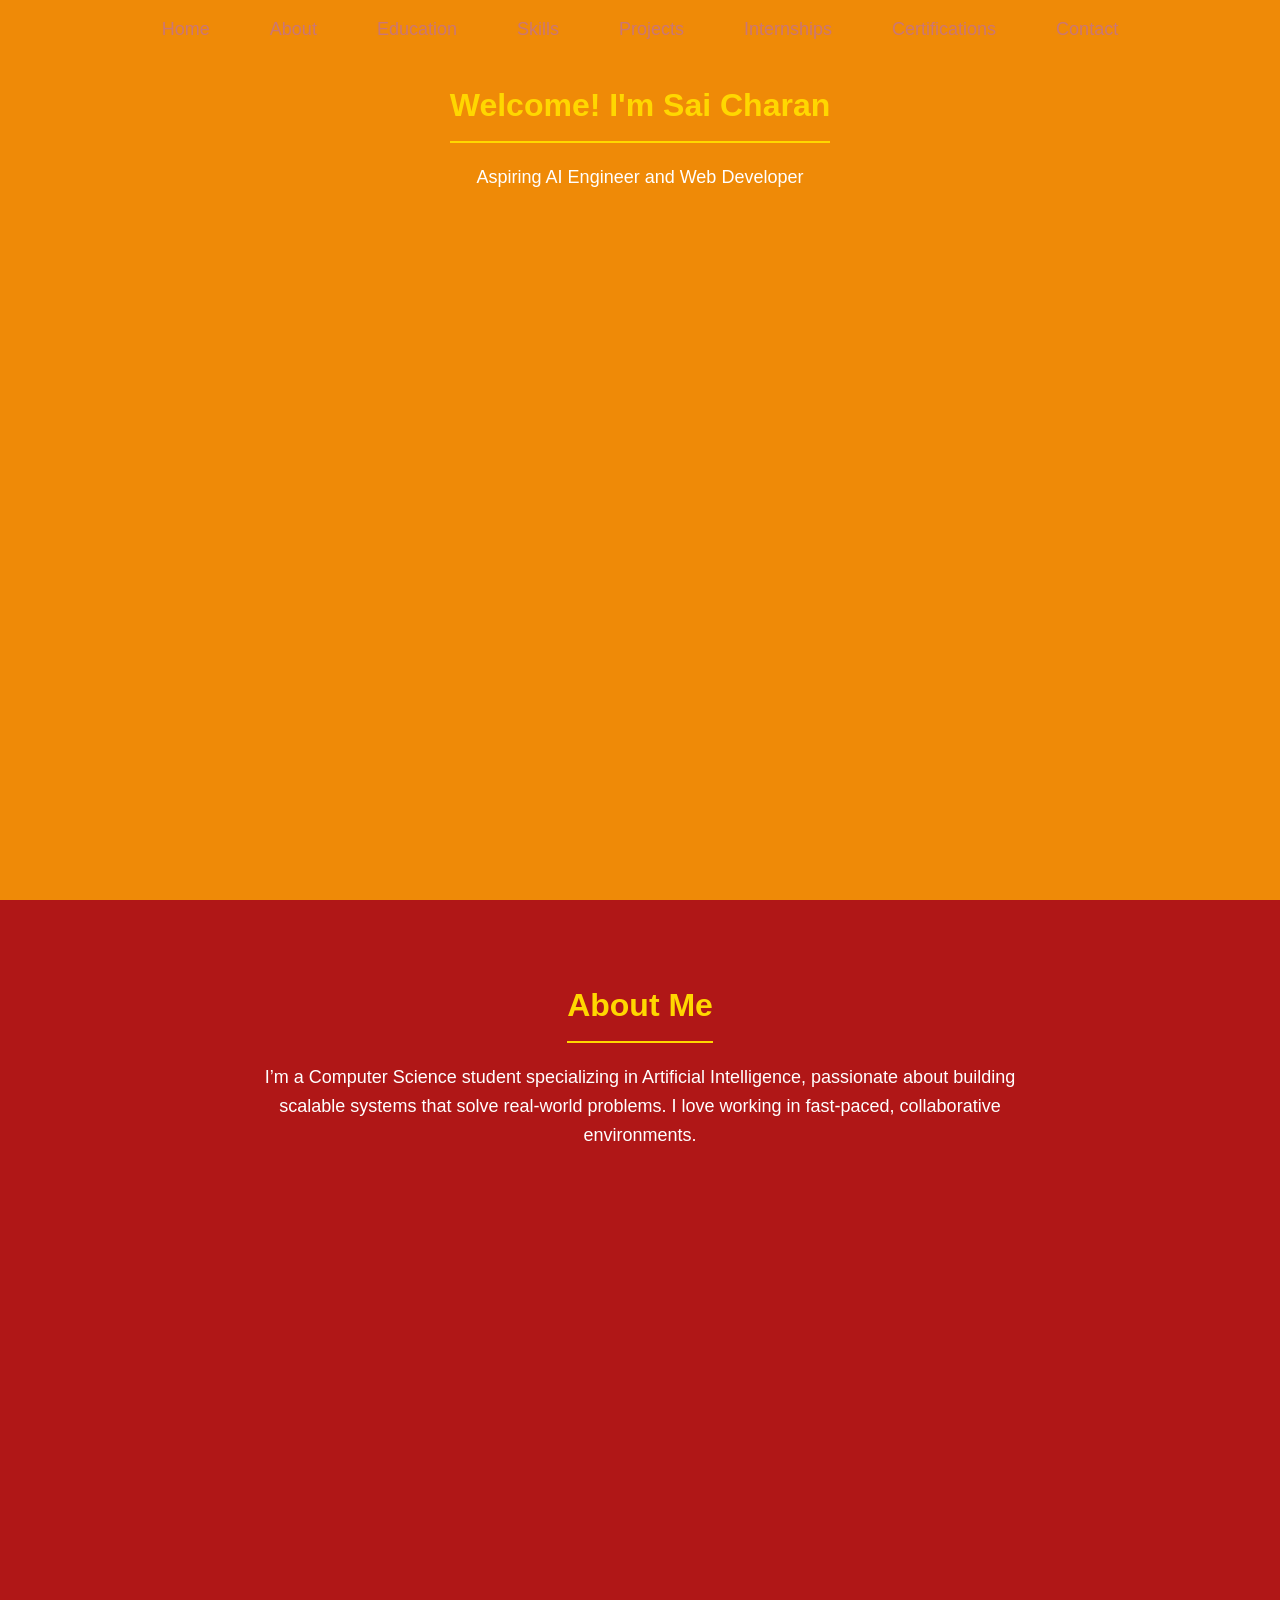
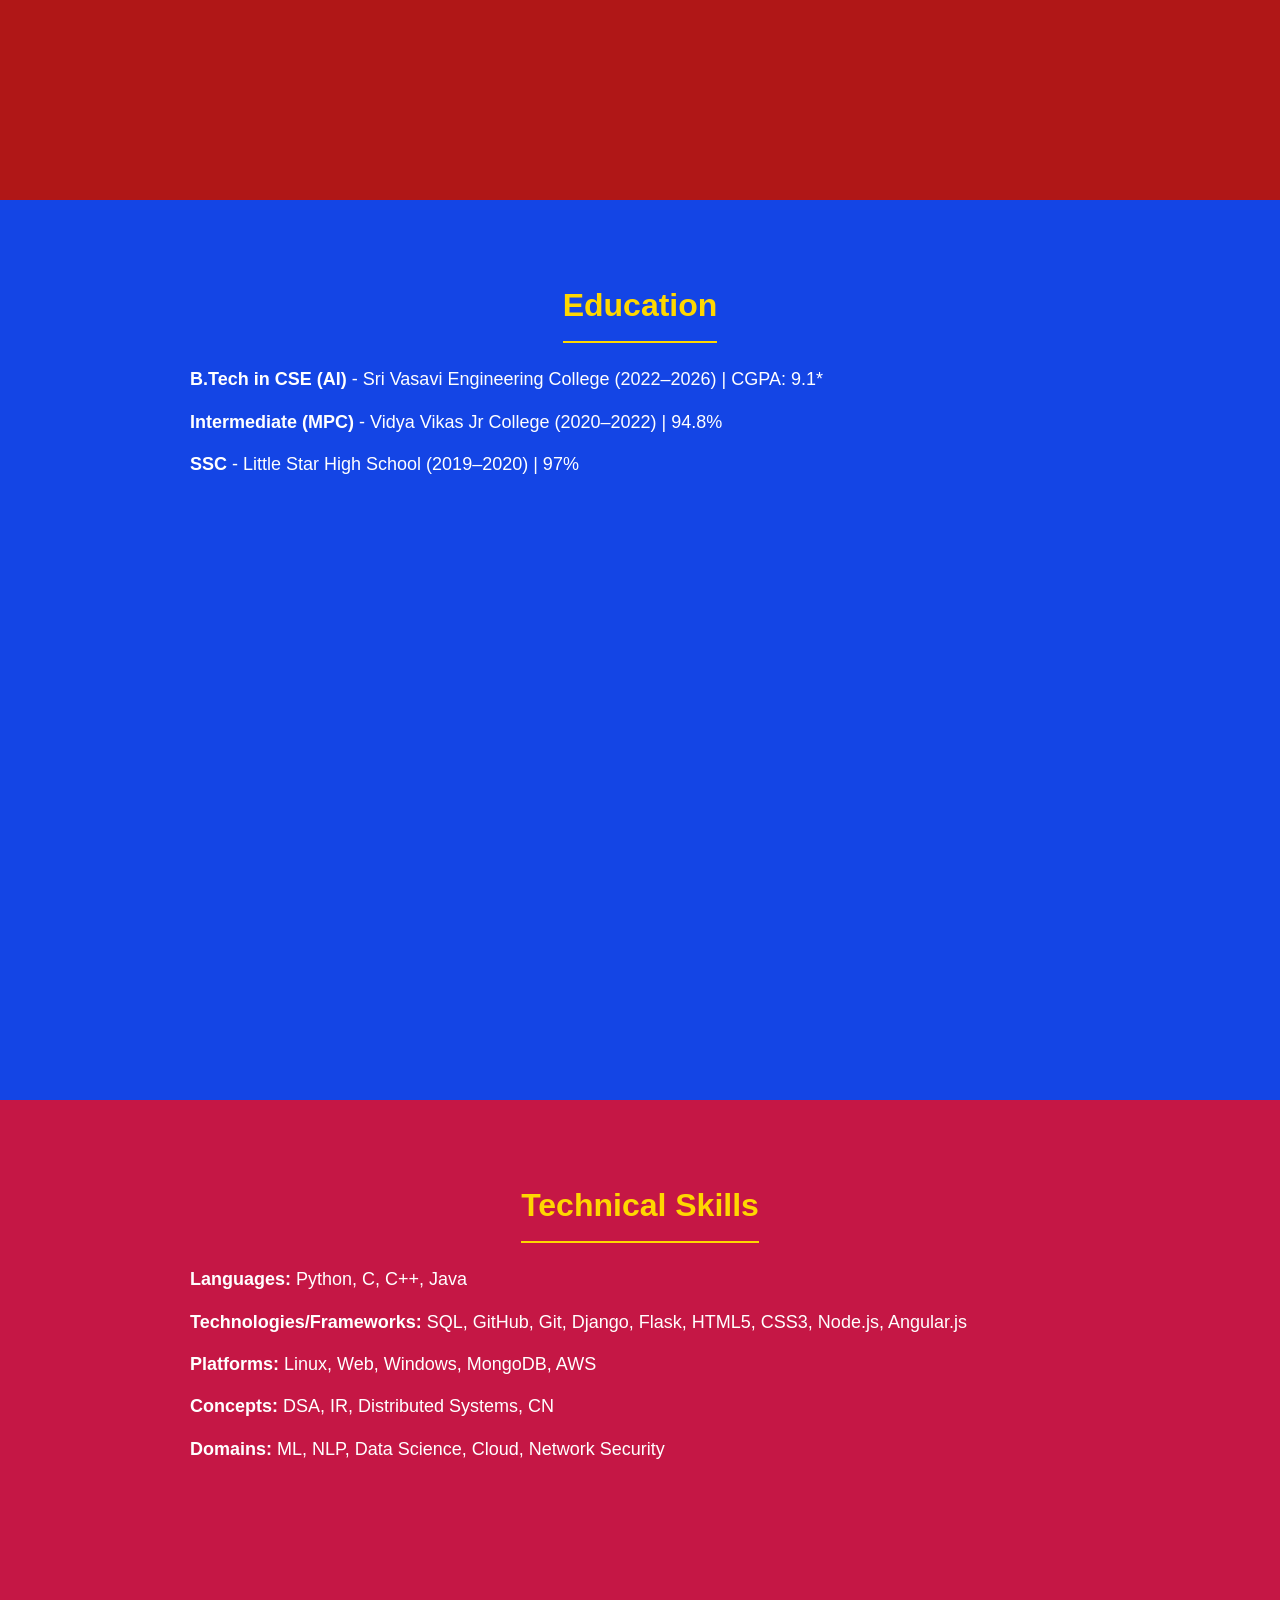
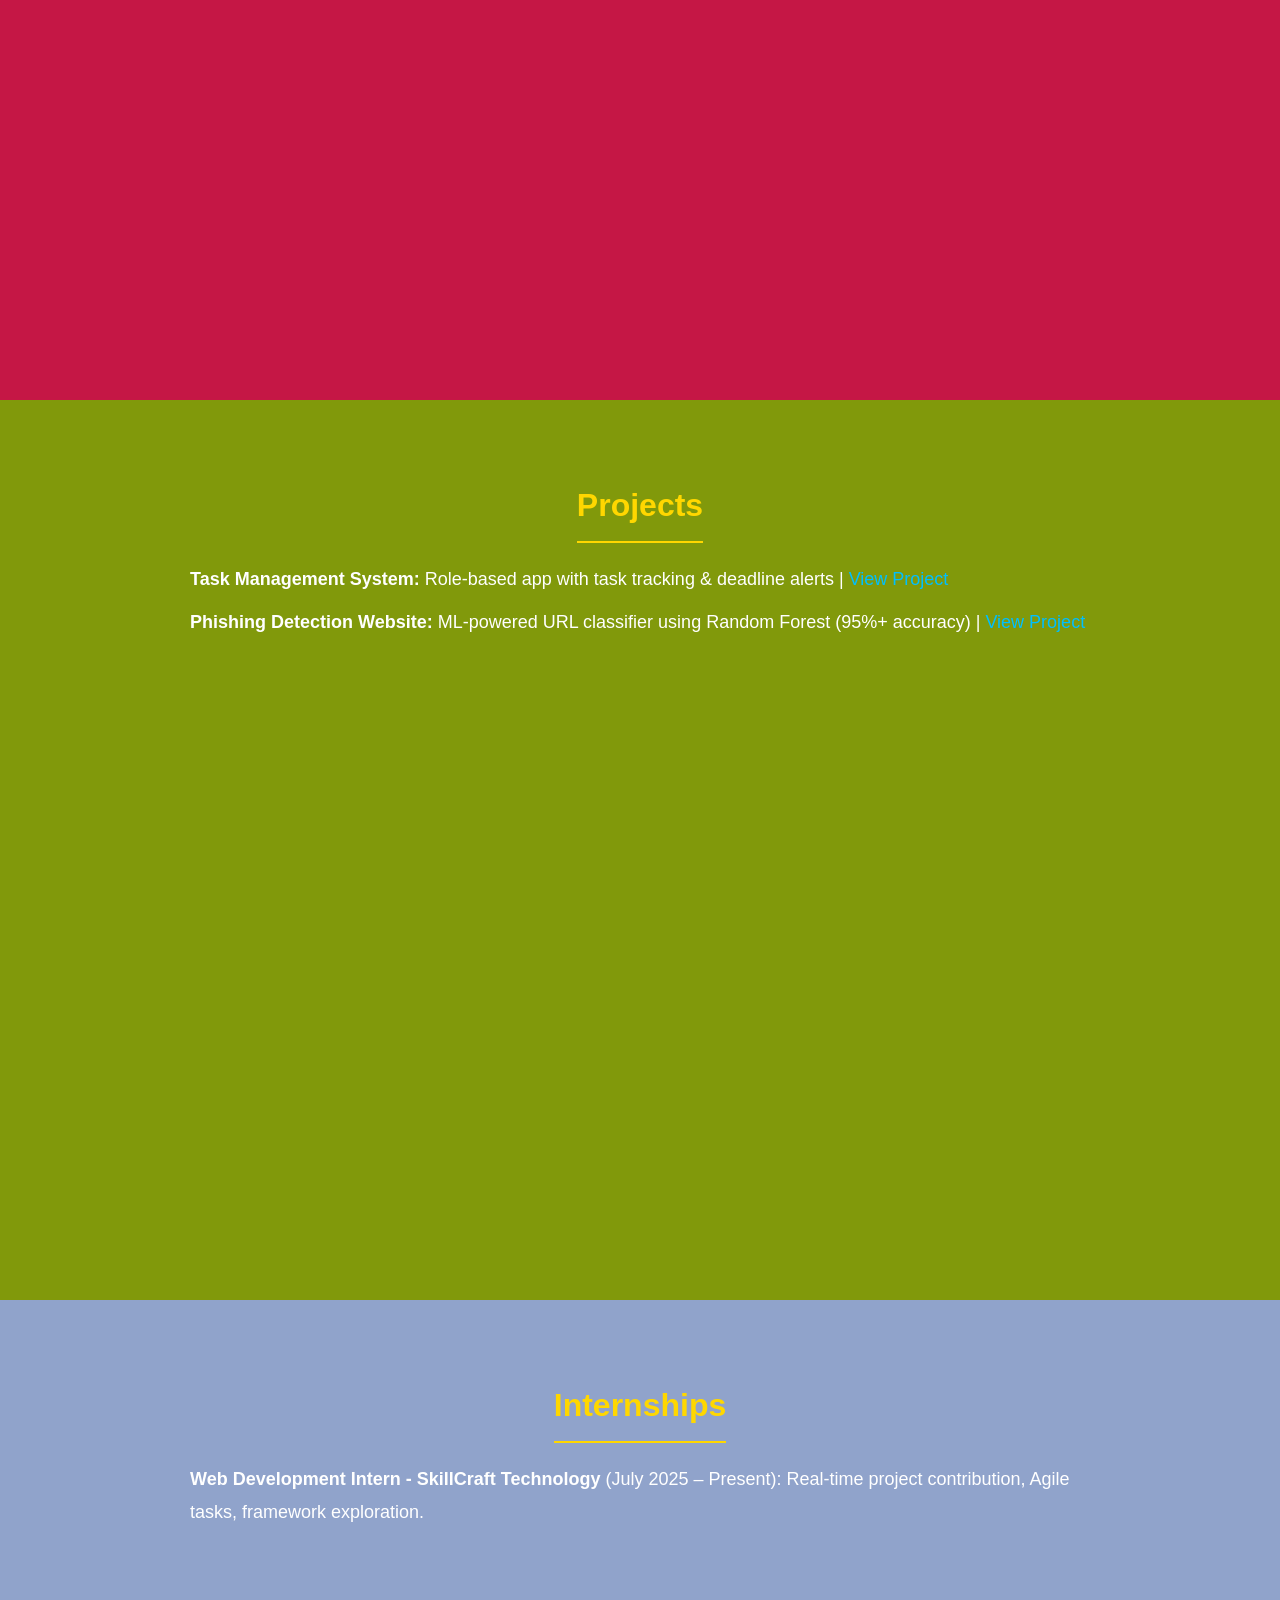
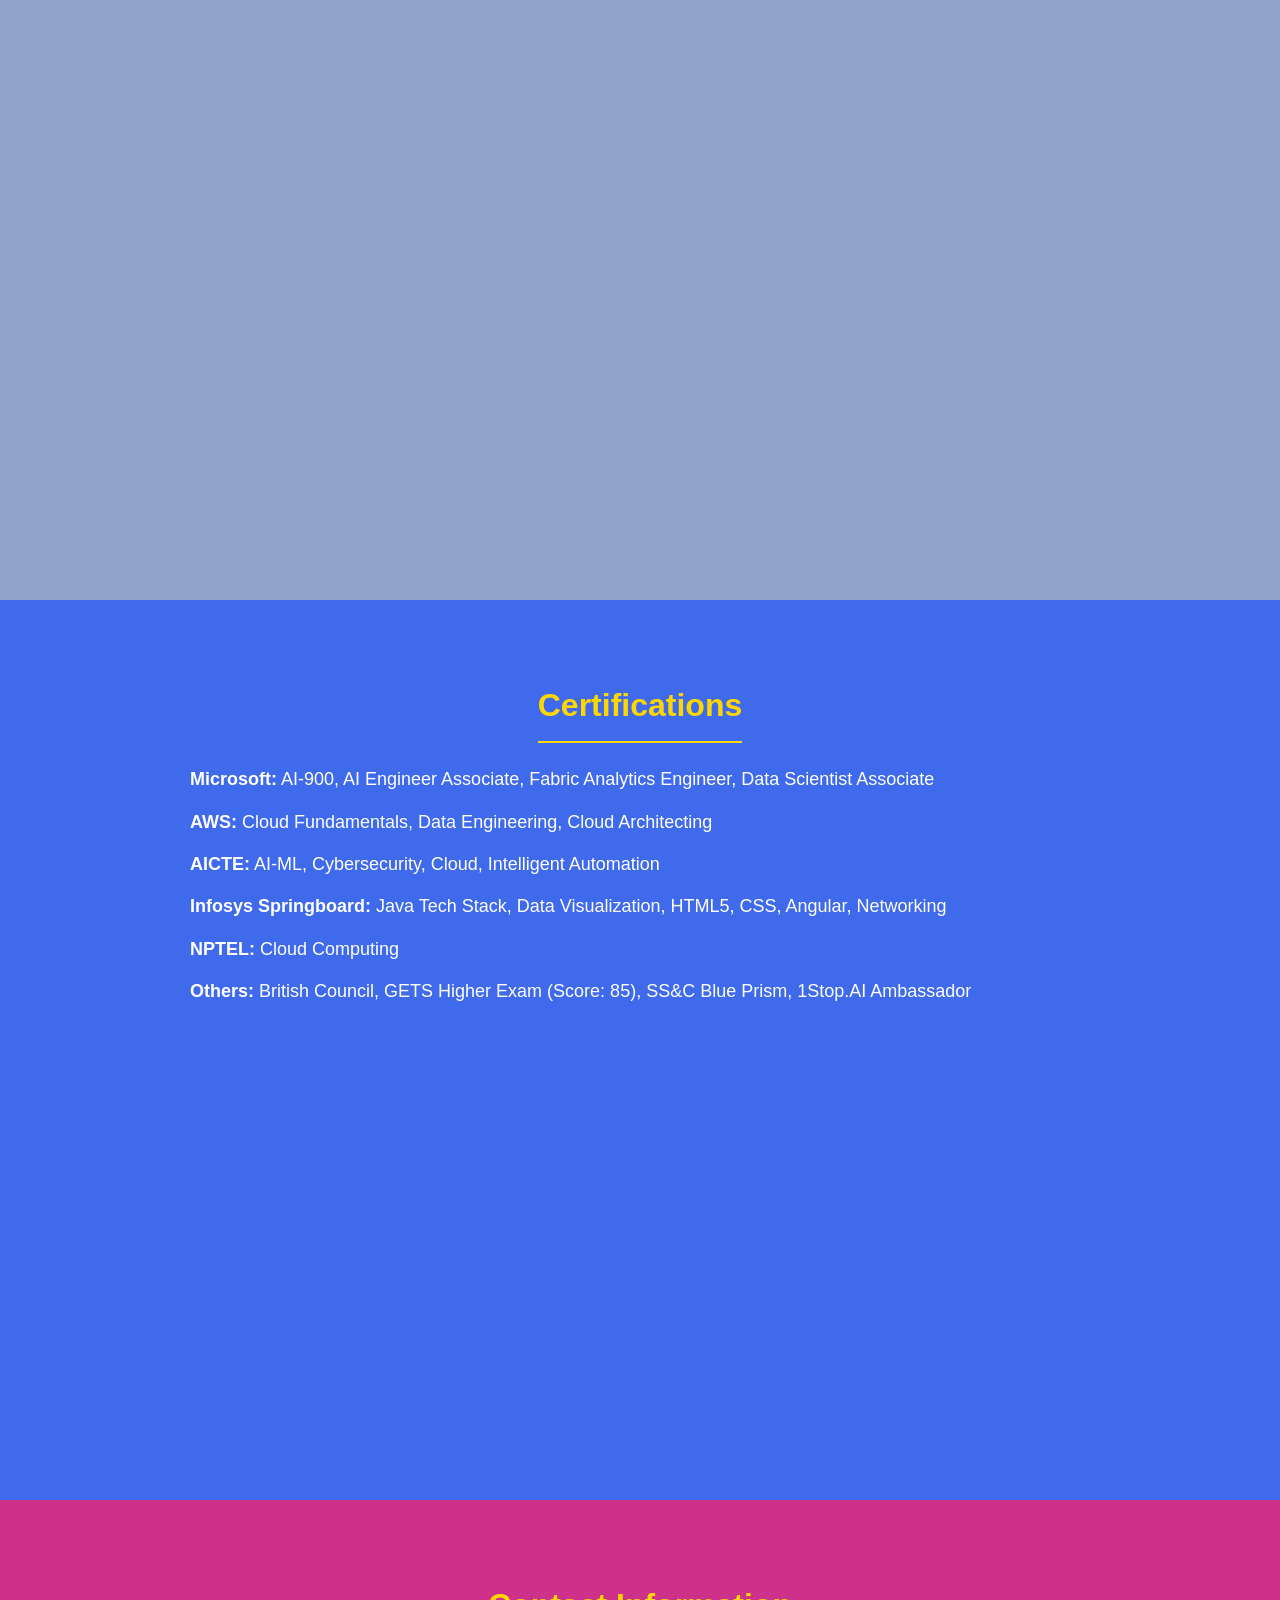
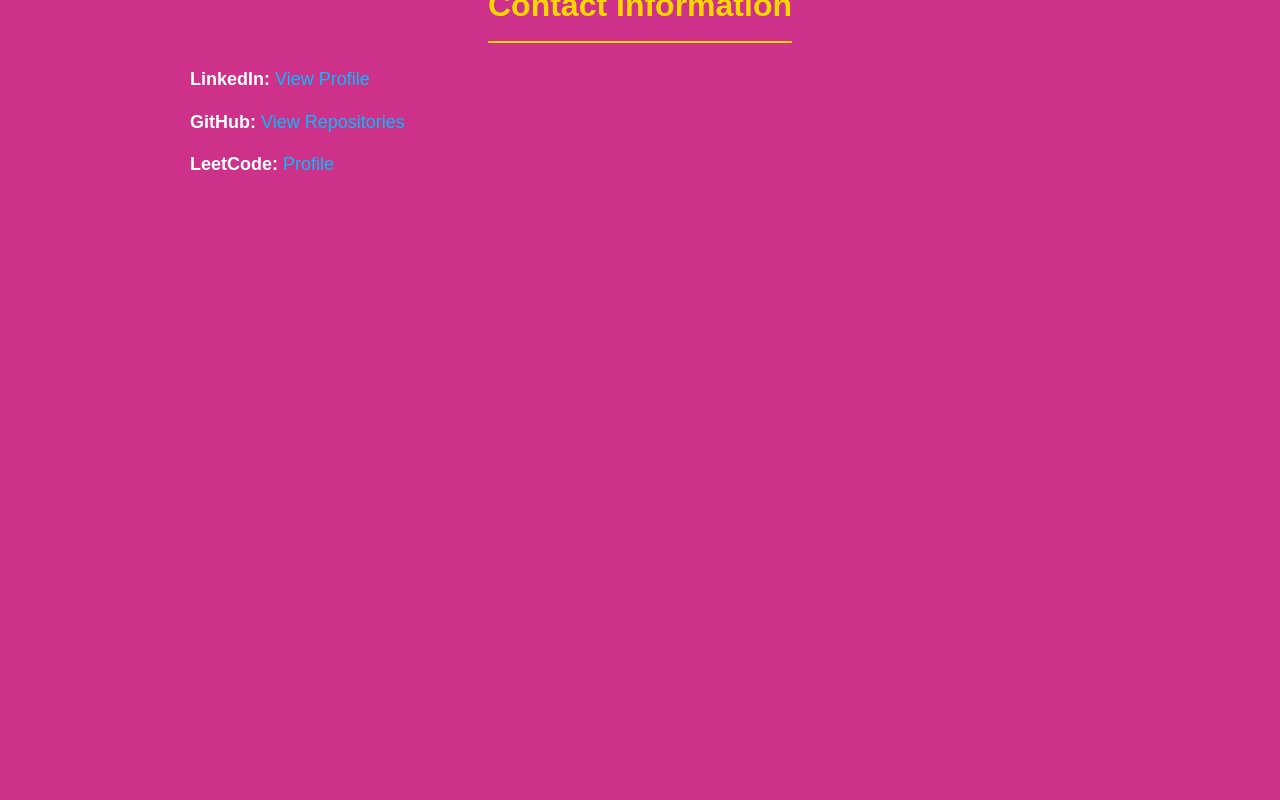
<file: index.html>
<!DOCTYPE html>
<html lang="en">
<head>
  <meta charset="UTF-8" />
  <meta name="viewport" content="width=device-width, initial-scale=1.0"/>
  <title>Sai Charan | Portfolio</title>
  <link rel="stylesheet" href="styles.css">
</head>
<body>

  <nav class="navbar">
    <ul>
      <li><a href="#home">Home</a></li>
      <li><a href="#about">About</a></li>
      <li><a href="#education">Education</a></li>
      <li><a href="#skills">Skills</a></li>
      <li><a href="#projects">Projects</a></li>
      <li><a href="#internships">Internships</a></li>
      <li><a href="#certifications">Certifications</a></li>
      <li><a href="#contact">Contact</a></li>
    </ul>
  </nav>

  <section id="home">
    <h1>Welcome! I'm Sai Charan</h1>
    <p>Aspiring AI Engineer and Web Developer</p>
  </section>

  <section id="about">
    <h1>About Me</h1>
    <p>I’m a Computer Science student specializing in Artificial Intelligence, passionate about building scalable systems that solve real-world problems. I love working in fast-paced, collaborative environments.</p>
  </section>

  <section id="education">
    <h1>Education</h1>
    <ul>
      <li><strong>B.Tech in CSE (AI)</strong> - Sri Vasavi Engineering College (2022–2026) | CGPA: 9.1*</li>
      <li><strong>Intermediate (MPC)</strong> - Vidya Vikas Jr College (2020–2022) | 94.8%</li>
      <li><strong>SSC</strong> - Little Star High School (2019–2020) | 97%</li>
    </ul>
  </section>

  <section id="skills">
    <h1>Technical Skills</h1>
    <ul>
      <li><strong>Languages:</strong> Python, C, C++, Java</li>
      <li><strong>Technologies/Frameworks:</strong> SQL, GitHub, Git, Django, Flask, HTML5, CSS3, Node.js, Angular.js</li>
      <li><strong>Platforms:</strong> Linux, Web, Windows, MongoDB, AWS</li>
      <li><strong>Concepts:</strong> DSA, IR, Distributed Systems, CN</li>
      <li><strong>Domains:</strong> ML, NLP, Data Science, Cloud, Network Security</li>
    </ul>
  </section>

  <section id="projects">
    <h1>Projects</h1>
    <ul>
      <li><strong>Task Management System:</strong> Role-based app with task tracking & deadline alerts | <a href="https://github.com/saicharanbathula/Task-Management-System" target="_blank">View Project</a></li>
      <li><strong>Phishing Detection Website:</strong> ML-powered URL classifier using Random Forest (95%+ accuracy) | <a href="https://github.com/saicharanbathula/phishing" target="_blank">View Project</a></li>
    </ul>
  </section>

  <section id="internships">
    <h1>Internships</h1>
    <ul>
      <li><strong>Web Development Intern - SkillCraft Technology</strong> (July 2025 – Present): Real-time project contribution, Agile tasks, framework exploration.</li>
    </ul>
  </section>

  <section id="certifications">
    <h1>Certifications</h1>
    <ul>
      <li><strong>Microsoft:</strong> AI-900, AI Engineer Associate, Fabric Analytics Engineer, Data Scientist Associate</li>
      <li><strong>AWS:</strong> Cloud Fundamentals, Data Engineering, Cloud Architecting</li>
      <li><strong>AICTE:</strong> AI-ML, Cybersecurity, Cloud, Intelligent Automation</li>
      <li><strong>Infosys Springboard:</strong> Java Tech Stack, Data Visualization, HTML5, CSS, Angular, Networking</li>
      <li><strong>NPTEL:</strong> Cloud Computing</li>
      <li><strong>Others:</strong> British Council, GETS Higher Exam (Score: 85), SS&C Blue Prism, 1Stop.AI Ambassador</li>
    </ul>
  </section>

  <section id="contact">
    <h1>Contact Information</h1>
    <ul>
      <li><strong>LinkedIn:</strong> <a href="http://www.linkedin.com/in/bathula-sai-charan-a91549290" target="_blank">View Profile</a></li>
      <li><strong>GitHub:</strong> <a href="https://github.com/saicharanbathula" target="_blank">View Repositories</a></li>
      <li><strong>LeetCode:</strong> <a href="https://leetcode.com/u/saicharanbathula/" target="_blank">Profile</a></li>
    </ul>
  </section>

  <script src="script.js" defer></script>
</body>
</html>
</file>
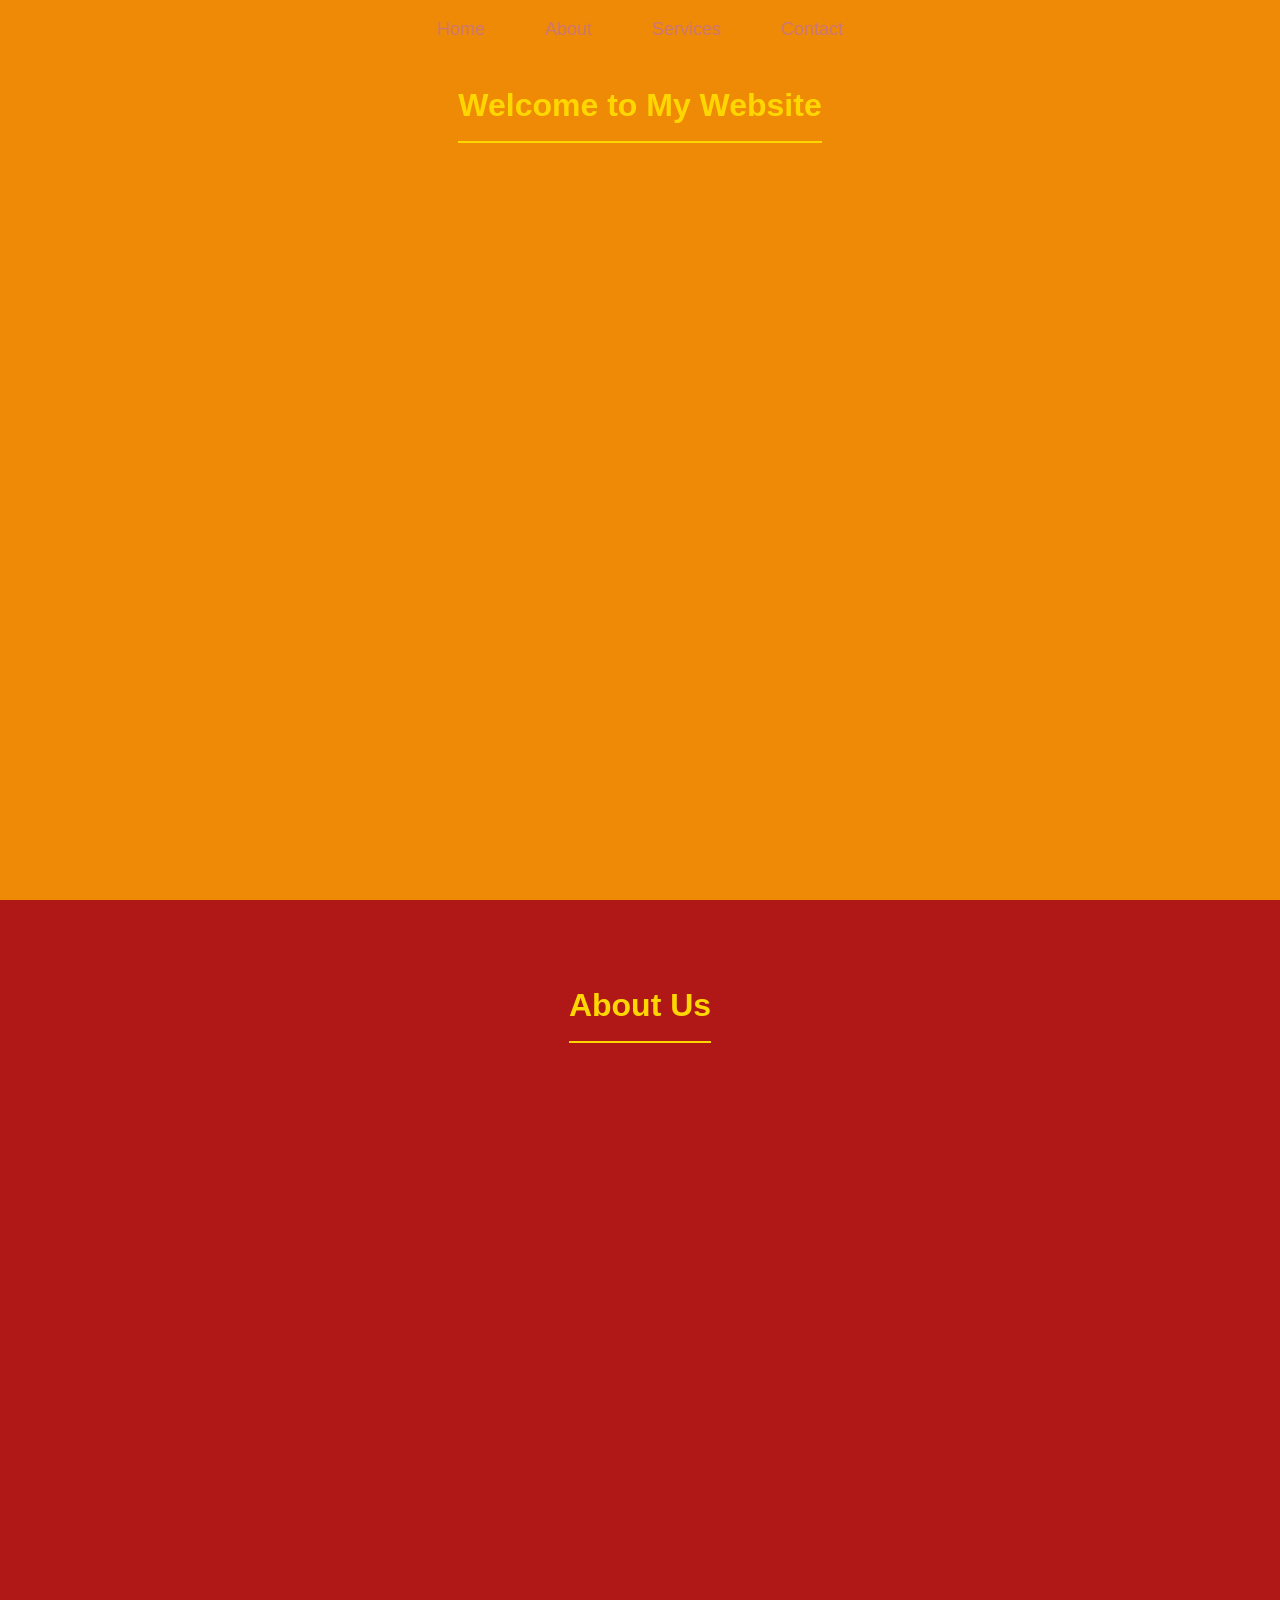
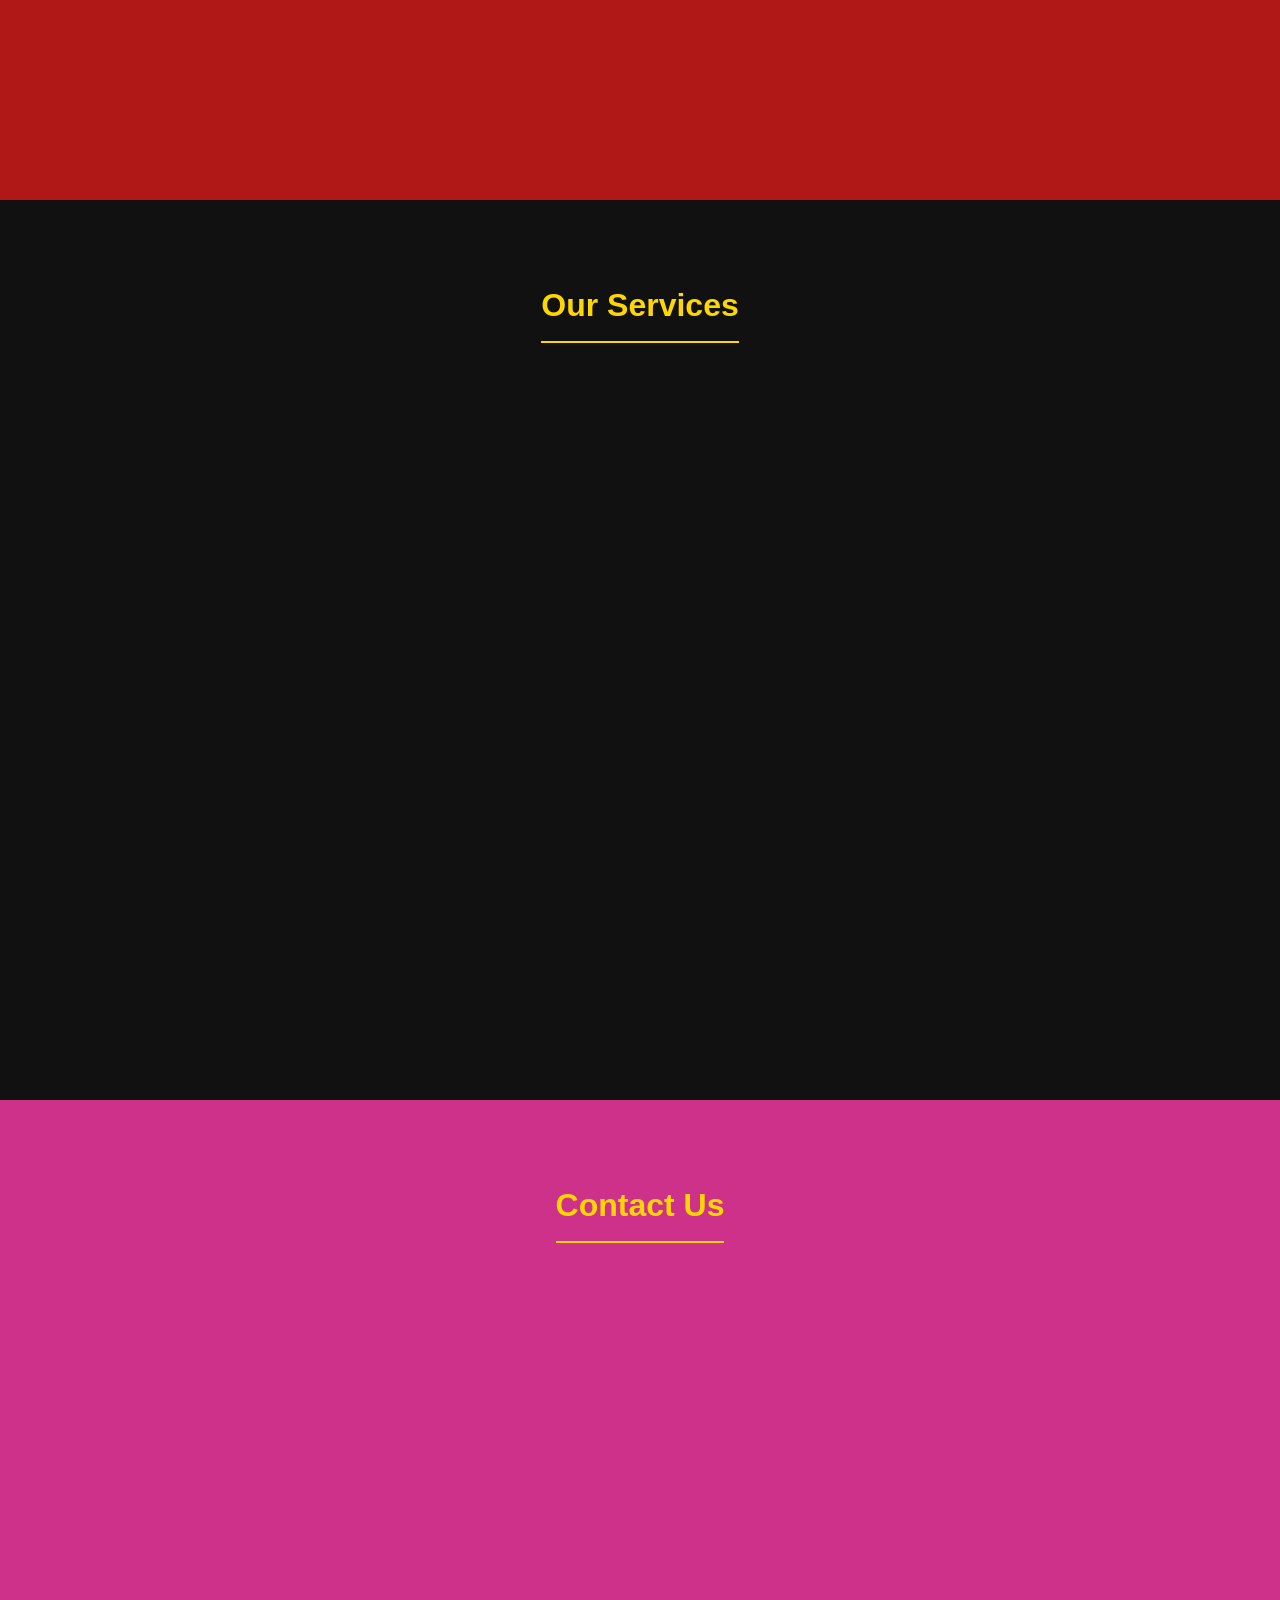
<file: RLPage.html>
<!DOCTYPE html>
<html lang="en">
<head>
    <meta charset="UTF-8">
    <meta name="viewport" content="width=device-width, initial-scale=1.0">
    <title>Interactive Navigation Menu</title>
    <link rel="stylesheet" href="styles.css">
</head>
<body>

    <nav class="navbar">
        <ul>
            <li><a href="#home">Home</a></li>
            <li><a href="#about">About</a></li>
            <li><a href="#services">Services</a></li>
            <li><a href="#contact">Contact</a></li>
        </ul>
    </nav>

    <section id="home">
        <h1>Welcome to My Website</h1>    
    </section>

    <section id="about">
        <h1>About Us</h1>
    </section>

    <section id="services">
        <h1>Our Services</h1>
    </section>

    <section id="contact">
        <h1>Contact Us</h1>
    </section>

    <script src="script.js"></script>
</body>
</html>
</file>
<file: styles.css>
* {
  margin: 0;
  padding: 0;
  box-sizing: border-box;
  font-family: Arial, sans-serif;
}

body {
  background: #111;
  color: white;
  line-height: 1.6;
}

.navbar {
  position: fixed;
  top: 0;
  left: 0;
  width: 100%;
  background: transparent;
  padding: 15px 0;
  text-align: center;
  transition: 0.3s;
  z-index: 1000;
}

.navbar ul {
  list-style: none;
  display: flex;
  justify-content: center;
  flex-wrap: wrap;
}

.navbar ul li {
  margin: 0 15px;
  position: relative;
}

.navbar ul li a {
  text-decoration: none;
  color: rgb(202, 118, 118);
  font-size: 18px;
  padding: 10px 15px;
  transition: 0.3s ease-in-out;
}

.navbar ul li a:hover {
  background: rgba(96, 14, 169, 0.2);
  border-radius: 5px;
}

.navbar.scrolled {
  background: rgba(28, 4, 248, 0.8);
  padding: 10px 0;
}

.navbar.scrolled ul li a {
  color: #fff;
}


section {
  min-height: 100vh;
  padding: 80px 20px 40px;
  display: flex;
  flex-direction: column;
  align-items: center;
  justify-content: flex-start;
  text-align: center;
}

section h1 {
  font-size: 32px;
  margin-bottom: 20px;
  color: #ffd700;
  border-bottom: 2px solid #ffd700;
  padding-bottom: 10px;
}

section ul {
  list-style: none;
  padding: 0;
  max-width: 900px;
  width: 100%;
  margin: 0 auto;
  text-align: left;
}

section ul li {
  margin-bottom: 10px;
  line-height: 1.8;
  font-size: 18px;
}

section p {
  max-width: 800px;
  margin-bottom: 20px;
  font-size: 18px;
}

a {
  color: #00bfff;
  text-decoration: none;
}

a:hover {
  text-decoration: underline;
}


#home { background: #ef8a07; }
#about { background: #b01717; }
#education { background: #1445e5; }
#skills { background: #c51745; }
#projects { background: #81990b; }
#internships { background: #90a3cb; }
#certifications { background: #3f6aec; }
#contact { background: #ce318a; }

.navbar.hovered {
  background: #6600cc; 
  transition: background 0.3s ease;
}
</file>
